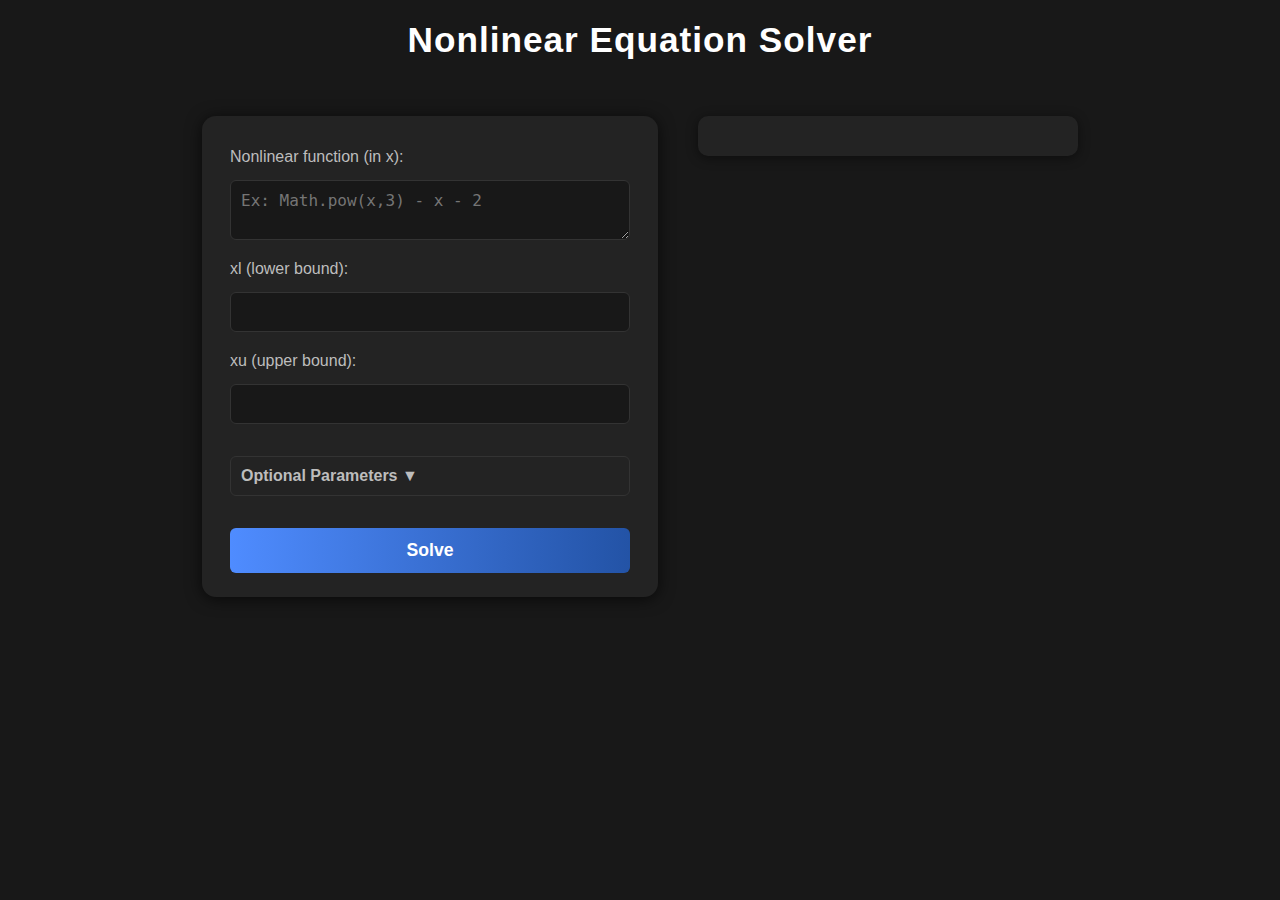
<file: index.html>
<!DOCTYPE html>
<html>
  <head>
    <meta charset="UTF-8" />
    <title>Nonlinear Equation Solver</title>
    <link rel="stylesheet" href="styles.css" />
  </head>
  <body>
    <h1>Nonlinear Equation Solver</h1>
    <div class="main-container">
      <form id="solver-form">
        <label for="funcao">Nonlinear function (in x):</label>
        <textarea
          id="funcao"
          rows="2"
          placeholder="Ex: Math.pow(x,3) - x - 2"
          required
        ></textarea>
        <label for="xl">xl (lower bound):</label>
        <input type="number" id="xl" step="any" required />
        <label for="xu">xu (upper bound):</label>
        <input type="number" id="xu" step="any" required />
        <div class="dropdown-container">
          <button type="button" class="dropdown-toggle" id="dropdownToggle">
            Optional Parameters ▼
          </button>
          <div class="dropdown-content" id="dropdownContent">
            <label for="maxIter">Max iterations (optional):</label>
            <input
              type="number"
              id="maxIter"
              step="1"
              min="1"
              placeholder="Default: infinite"
            />
            <label for="epsilon">Epsilon (tolerance, optional):</label>
            <input
              type="number"
              id="epsilon"
              step="any"
              min="0"
              placeholder="Default: 1e-7"
            />
          </div>
        </div>
        <button type="submit">Solve</button>
      </form>
      <div id="resultado"></div>
    </div>
    <script src="script.js"></script>
  </body>
</html>
</file>
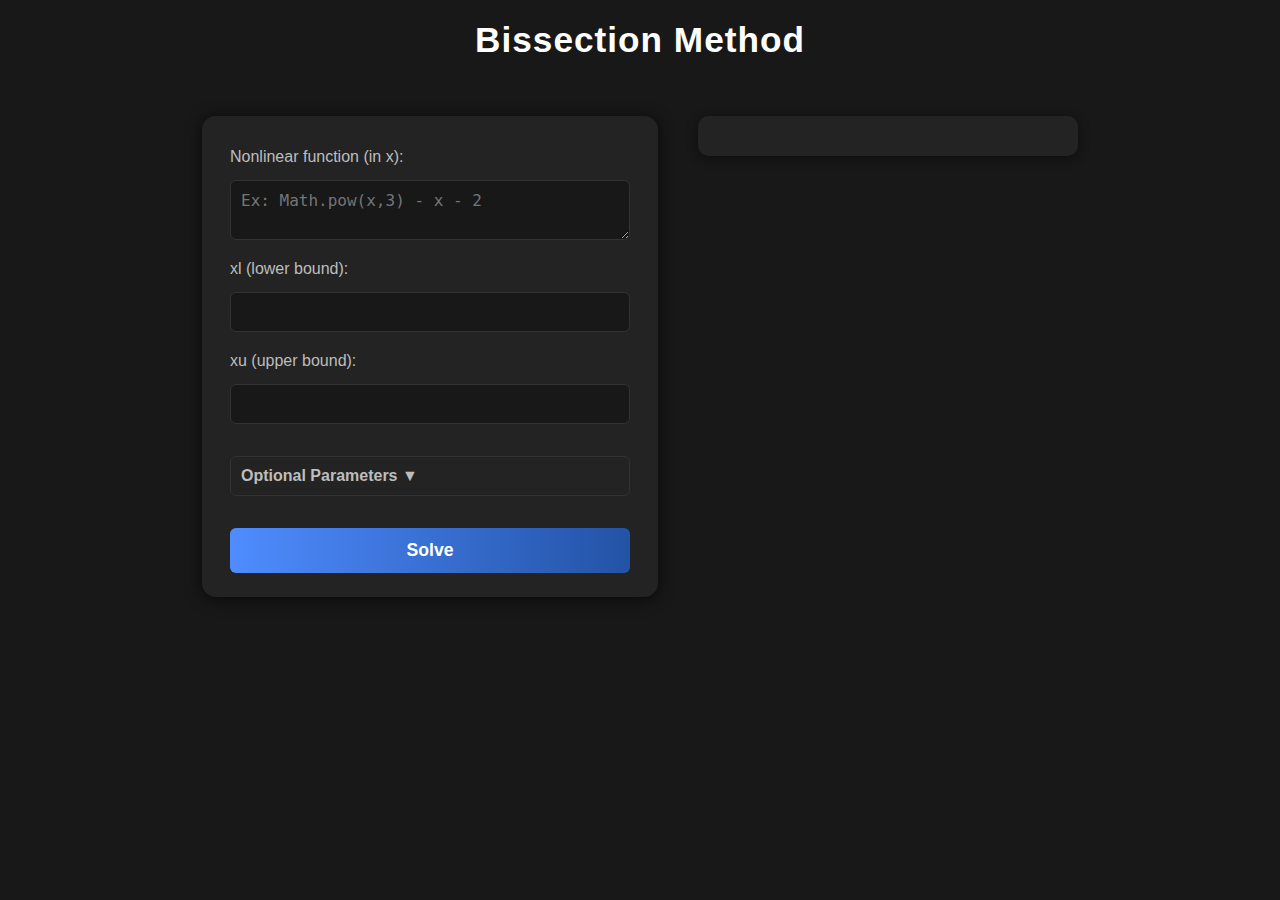
<file: bissection.html>
<!DOCTYPE html>
<html>
  <head>
    <meta charset="UTF-8" />
    <title>Nonlinear Equation Solver - Bisection</title>
    <link rel="stylesheet" href="styles.css" />
  </head>
  <body>
    <h1>Bissection Method</h1>
    <div class="main-container">
      <form id="solver-form">
        <label for="funcao">Nonlinear function (in x):</label>
        <textarea
          id="funcao"
          rows="2"
          placeholder="Ex: Math.pow(x,3) - x - 2"
          required
        ></textarea>
        <label for="xl">xl (lower bound):</label>
        <input type="number" id="xl" step="any" required />
        <label for="xu">xu (upper bound):</label>
        <input type="number" id="xu" step="any" required />
        <div class="dropdown-container">
          <button type="button" class="dropdown-toggle" id="dropdownToggle">
            Optional Parameters ▼
          </button>
          <div class="dropdown-content" id="dropdownContent">
            <label for="maxIter">Max iterations (optional):</label>
            <input
              type="number"
              id="maxIter"
              step="1"
              min="1"
              placeholder="Default: infinite"
            />
            <label for="epsilon">Epsilon (tolerance, optional):</label>
            <input
              type="number"
              id="epsilon"
              step="any"
              min="0"
              placeholder="Default: 1e-7"
            />
          </div>
        </div>
        <button type="submit">Solve</button>
      </form>
      <div id="resultado"></div>
    </div>
    <script src="script.js"></script>
  </body>
</html>
</file>
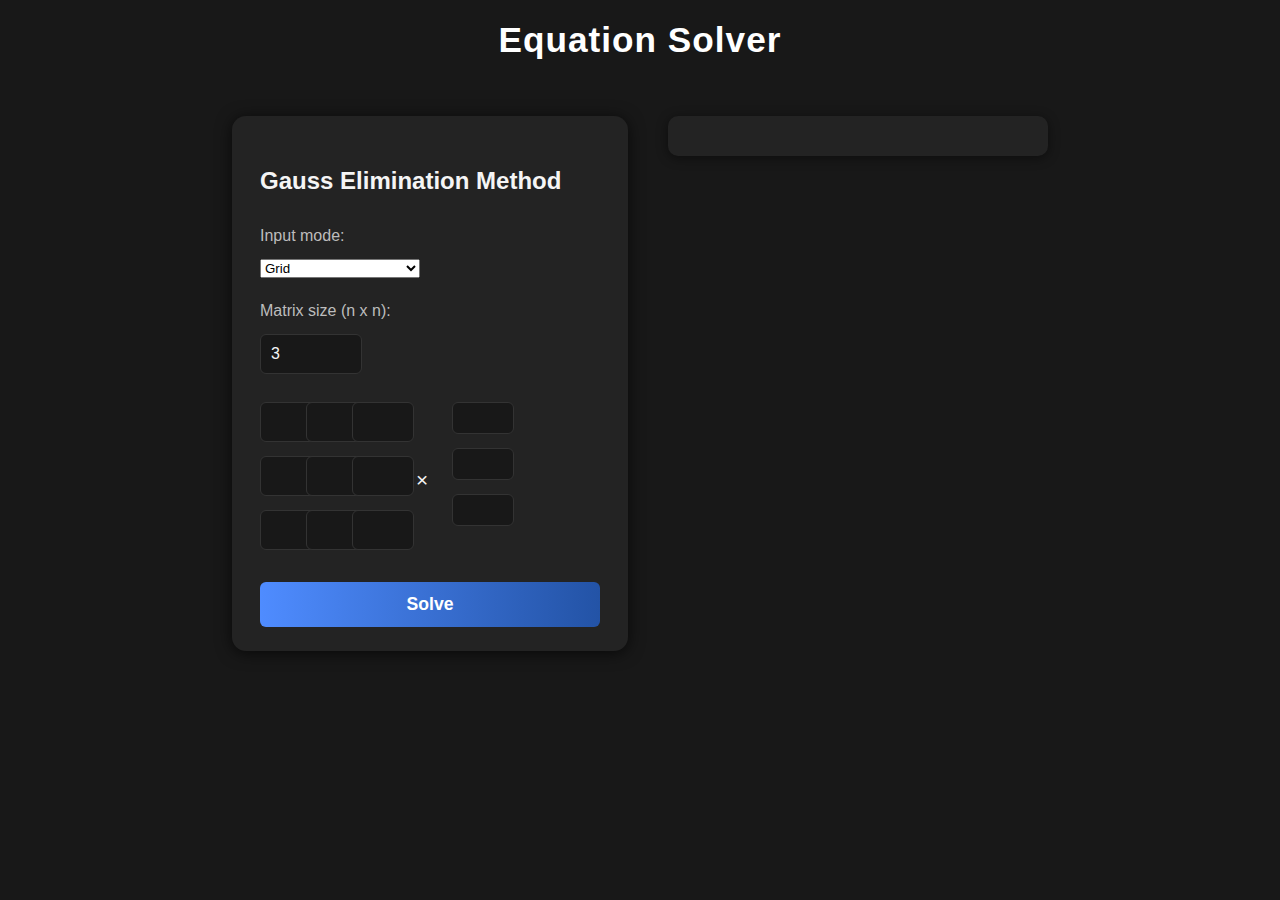
<file: gauss.html>
<!DOCTYPE html>
<html>
  <head>
    <meta charset="UTF-8" />
    <title>Equation Solver - Gauss Elimination</title>
    <link rel="stylesheet" href="styles.css" />
  </head>
  <body>
    <h1>Equation Solver</h1>
    <div class="main-container">
      <form id="gauss-form" class="solver-inner">
        <h2 class="solver-subtitle">Gauss Elimination Method</h2>
        <label for="input-mode">Input mode:</label>
        <select id="input-mode" style="width: 160px; margin-bottom: 12px">
          <option value="grid">Grid</option>
          <option value="text">Text</option>
        </select>
        <label for="matrix-size" id="matrix-size-label"
          >Matrix size (n x n):</label
        >
        <input
          type="number"
          id="matrix-size"
          min="2"
          max="8"
          value="3"
          style="width: 80px; margin-bottom: 16px"
        />
        <div id="matrix-inputs"></div>
        <div
          id="matrix-textarea"
          style="display: none; flex-direction: column; gap: 8px"
        >
          <label for="matrixAtext">Matrix A (one row per line):</label>
          <textarea
            id="matrixAtext"
            rows="4"
            placeholder="2 1 -1&#10;-3 -1 2&#10;-2 1 2"
          ></textarea>
          <label for="vectorBtext">Vector b (space separated):</label>
          <textarea id="vectorBtext" rows="2" placeholder="8 -11 -3"></textarea>
        </div>
        <button type="submit">Solve</button>
      </form>
      <div id="resultado"></div>
    </div>
    <script src="gauss.js"></script>
  </body>
</html>
</file>
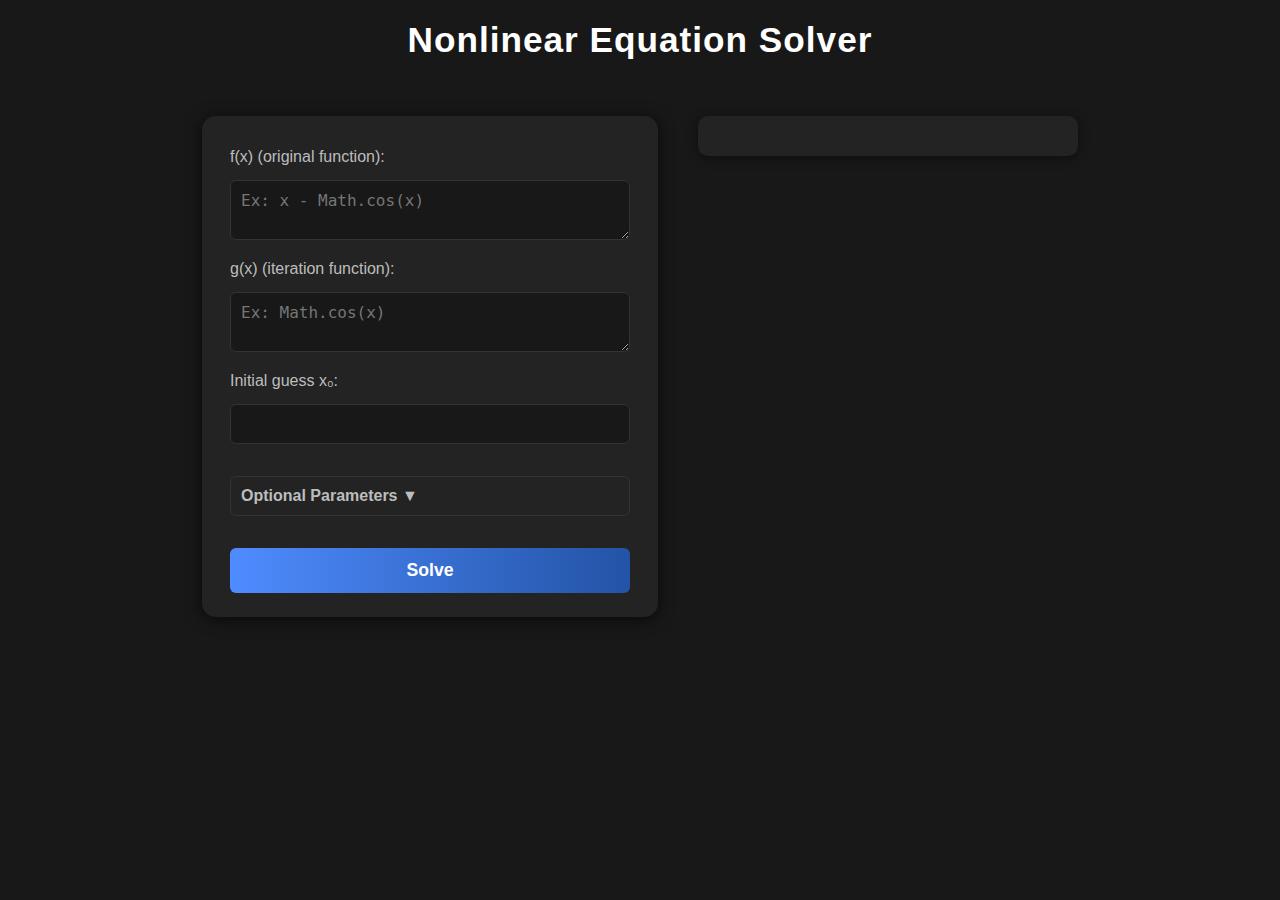
<file: linear_iteration.html>
<!DOCTYPE html>
<html>
  <head>
    <meta charset="UTF-8" />
    <title>Nonlinear Equation Solver - Linear Iteration</title>
    <link rel="stylesheet" href="styles.css" />
  </head>
  <body>
    <h1>Nonlinear Equation Solver</h1>
    <div class="main-container">
      <form id="linear-form">
        <label for="fx">f(x) (original function):</label>
        <textarea
          id="fx"
          rows="2"
          placeholder="Ex: x - Math.cos(x)"
          required
        ></textarea>
        <label for="gx">g(x) (iteration function):</label>
        <textarea
          id="gx"
          rows="2"
          placeholder="Ex: Math.cos(x)"
          required
        ></textarea>
        <label for="x0">Initial guess x₀:</label>
        <input type="number" id="x0" step="any" required />
        <div class="dropdown-container">
          <button type="button" class="dropdown-toggle" id="dropdownToggle">
            Optional Parameters ▼
          </button>
          <div class="dropdown-content" id="dropdownContent">
            <label for="maxIter">Max iterations (optional):</label>
            <input
              type="number"
              id="maxIter"
              step="1"
              min="1"
              placeholder="Default: infinite"
            />
            <label for="epsilon">Epsilon (tolerance, optional):</label>
            <input
              type="number"
              id="epsilon"
              step="any"
              min="0"
              placeholder="Default: 1e-7"
            />
            <label>Stopping criteria (select one or more):</label>
            <div class="stop-criteria-group">
              <label><input type="checkbox" id="stopRel" checked> Relative error |xₙ₊₁ - xₙ|/|xₙ₊₁| &lt; ε</label>
              <label><input type="checkbox" id="stopAbs"> Absolute error |xₙ₊₁ - xₙ| &lt; ε</label>
              <label><input type="checkbox" id="stopFx"> |f(xₙ₊₁)| &lt; ε</label>
            </div>
          </div>
        </div>
        <button type="submit">Solve</button>
      </form>
      <div id="resultado"></div>
    </div>
    <script src="linear_iteration.js"></script>
  </body>
</html>
</file>
<file: styles.css>
body {
  background: #181818;
  color: #f5f5f5;
  font-family: 'Inter', Arial, sans-serif;
  margin: 0;
  padding: 0;
  min-height: 100vh;
  display: flex;
  flex-direction: column;
  align-items: center;
}

h1 {
  margin-top: 20px;
  font-size: 2.2rem;
  font-weight: 700;
  letter-spacing: 1px;
  color: #fff;
}

.main-container {
  display: flex;
  flex-direction: row;
  justify-content: center;
  align-items: flex-start;
  gap: 40px;
  margin-top: 32px;
}

form {
  background: #232323;
  border-radius: 14px;
  box-shadow: 0 2px 16px 0 #000a;
  padding: 32px 28px 24px 28px;
  min-width: 340px;
  max-width: 400px;
  width: 100%;
  display: flex;
  flex-direction: column;
  gap: 12px;
}

label {
  color: #bdbdbd;
  font-size: 1rem;
  margin-bottom: 2px;
}

input,
textarea {
  background: #181818;
  color: #f5f5f5;
  border: 1px solid #333;
  border-radius: 6px;
  padding: 10px;
  font-size: 1rem;
  margin-bottom: 8px;
  transition: border 0.2s;
}

input:focus,
textarea:focus {
  border: 1.5px solid #4f8cff;
  outline: none;
}

button {
  background: linear-gradient(90deg, #4f8cff 0%, #2353a6 100%);
  color: #fff;
  border: none;
  border-radius: 6px;
  padding: 12px 0;
  font-size: 1.1rem;
  font-weight: 600;
  cursor: pointer;
  margin-top: 12px;
  transition: background 0.2s, transform 0.1s;
}

button:hover {
  background: linear-gradient(90deg, #2353a6 0%, #4f8cff 100%);
  transform: translateY(-2px) scale(1.03);
}

#resultado {
  background: #232323;
  border-radius: 10px;
  padding: 20px;
  color: #e0e0e0;
  font-size: 1.1rem;
  min-width: 340px;
  max-width: 400px;
  word-break: break-word;
  box-shadow: 0 2px 12px 0 #0007;
  margin-top: 0;
}

.dropdown-container {
  width: 100%;
  margin-bottom: 8px;
}

.dropdown-toggle {
  width: 100%;
  background: #232323;
  color: #bdbdbd;
  border: 1px solid #333;
  border-radius: 6px;
  padding: 10px;
  font-size: 1rem;
  text-align: left;
  cursor: pointer;
  transition: background 0.2s, color 0.2s;
  margin-bottom: 0;
}

.dropdown-toggle.open {
  color: #4f8cff;
}

.dropdown-content {
  overflow: hidden;
  max-height: 0;
  opacity: 0;
  transition: max-height 0.35s cubic-bezier(0.4, 0, 0.2, 1), opacity 0.25s;
  will-change: max-height, opacity;
}

.dropdown-content.open {
  max-height: 200px;
  opacity: 1;
  margin-top: 10px;
}

.dropdown-content label,
.dropdown-content input {
  margin-bottom: 6px;
}

.method-btn {
  width: 100%;
  background: linear-gradient(90deg, #4f8cff 0%, #2353a6 100%);
  color: #fff;
  border: none;
  border-radius: 6px;
  padding: 14px 0;
  font-size: 1.1rem;
  font-weight: 600;
  cursor: pointer;
  margin-top: 0;
  margin-bottom: 0;
  transition: background 0.2s, transform 0.1s, opacity 0.2s;
}

.method-btn:hover:enabled {
  background: linear-gradient(90deg, #2353a6 0%, #4f8cff 100%);
  transform: translateY(-2px) scale(1.03);
}

@keyframes result-blink {
  0% {
    box-shadow: 0 2px 12px 0 #0007, 0 0 0 0px #00ff6a;
  }
  30% {
    box-shadow: 0 2px 12px 0 #0007, 0 0 0 8px #00ff6a88;
  }
  60% {
    box-shadow: 0 2px 12px 0 #0007, 0 0 0 4px #00ff6a44;
  }
  100% {
    box-shadow: 0 2px 12px 0 #0007, 0 0 0 0px #00ff6a00;
  }
}

#resultado.blink {
  animation: result-blink 0.8s cubic-bezier(0.4, 0, 0.2, 1);
}
</file>
